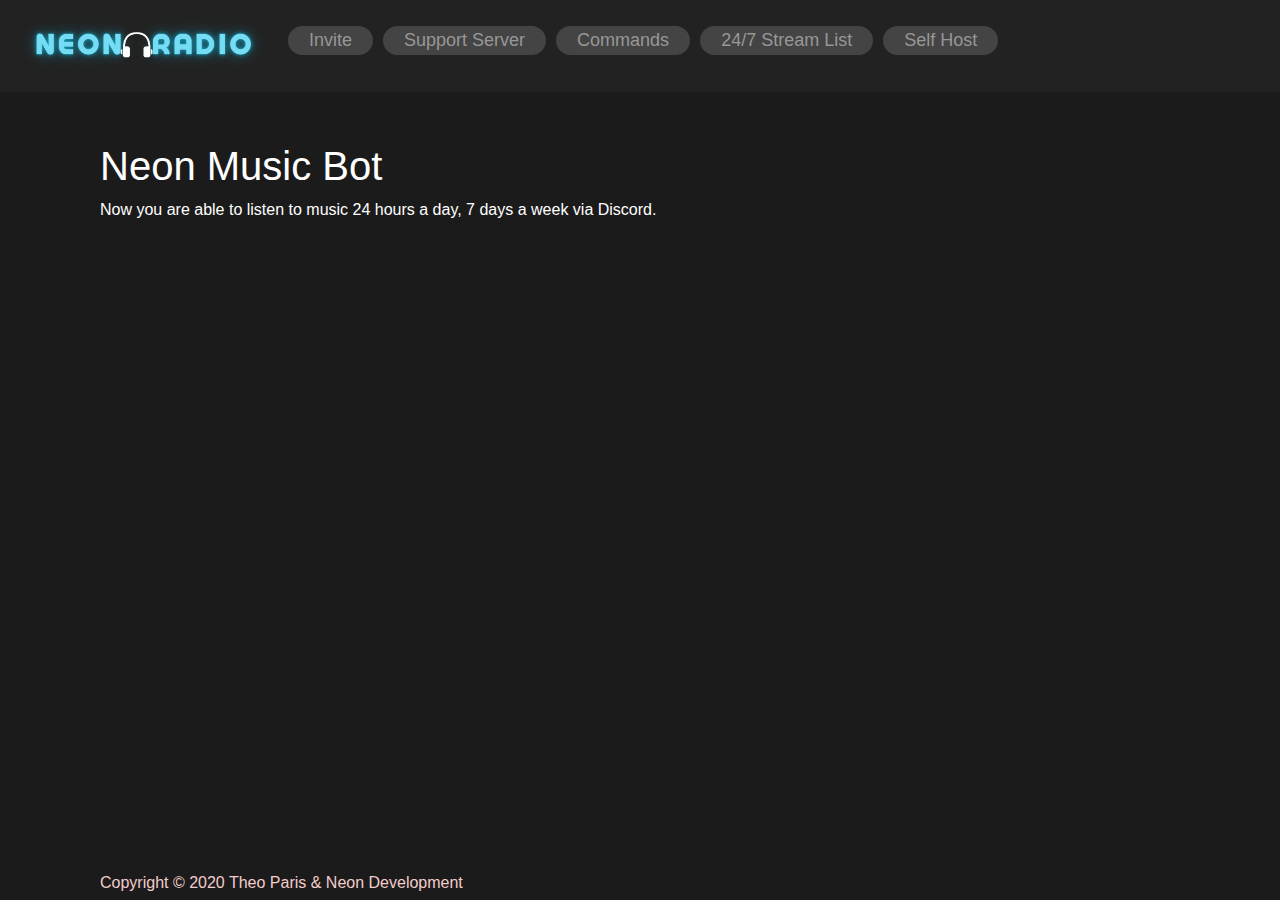
<file: docs/index.html>
<!--
Template Information
Name: Discord Bot Website
Author: Roee Lupo (aka MrSheldon)
License: MIT
-->

<html lang="en">
    <head>
        <meta charset="utf-8" />
        <meta http-equiv="X-UA-Compatible" content="IE=edge" />
        <meta name="viewport" content="width=device-width, initial-scale=1.0" />
        <meta name="author" content="Theo Paris" />
        <meta name="description" content="Yet another radio bot" />

        <link rel="stylesheet" href="css/bootstrap.css" />
        <link id="theme-style" rel="stylesheet" href="css/main.css" />
        <title>Home > Neon Music Bot</title>
    </head>

    <body>
        <nav id="header" class="navbar navbar-expand-lg">
            <a class="navbar-brand" href="index.html"
                ><img
                    width="256"
                    class="animated rotateIn"
                    src="assets/logo_transparent_white.png"
            /></a>
            <button
                class="navbar-toggler"
                type="button"
                data-toggle="collapse"
                data-target="#navbarSupportedContent"
                aria-controls="navbarSupportedContent"
                aria-expanded="false"
                aria-label="Toggle navigation"
            >
                <img src="assets/menu.svg"></img>
            </button>

            <div class="collapse navbar-collapse" id="navbarSupportedContent">
                <ul class="nav navbar-nav mr-auto">
                    <button class="btn">
                        <a
                            href="https://discord.com/oauth2/authorize?scope=bot&client_id=273168849283842048&permissions=8"
                            >Invite</a
                        ></button
                    ><button class="btn">
                        <a href="https://discord.gg/aksjTyJEhj"
                            >Support Server</a
                        ></button
                    ><button class="btn">
                        <a href="commands.html">Commands</a></button
                    ><button class="btn">
                        <a href="streams.html">24/7 Stream List</a>
                    </button>
                    <button class="btn">
                        <a href="hosted.html">Self Host</a>
                    </button>
                </ul>
            </div>
        </nav>
        <div style="margin-left: 100px; margin-right: 100px">
            <div>
                <h1 class="ariel">
                    <span style="color: #ffffff">Neon Music Bot</span>
                </h1>
                <div class="ariel">
                    <span style="color: #ffffff"
                        >Now you are able to listen to music 24 hours a day, 7
                        days a week via Discord.</span
                    >
                </div>
            </div>
            <h6 style="color: rgb(243, 204, 204); position: absolute; bottom: 0;">
                Copyright © 2020 Theo Paris & Neon Development
            </h6>
        </div>
        <script src="js/jquery.js"></script>
        <script src="js/bootstrap.js"></script>
    </body>
</html>
</file>
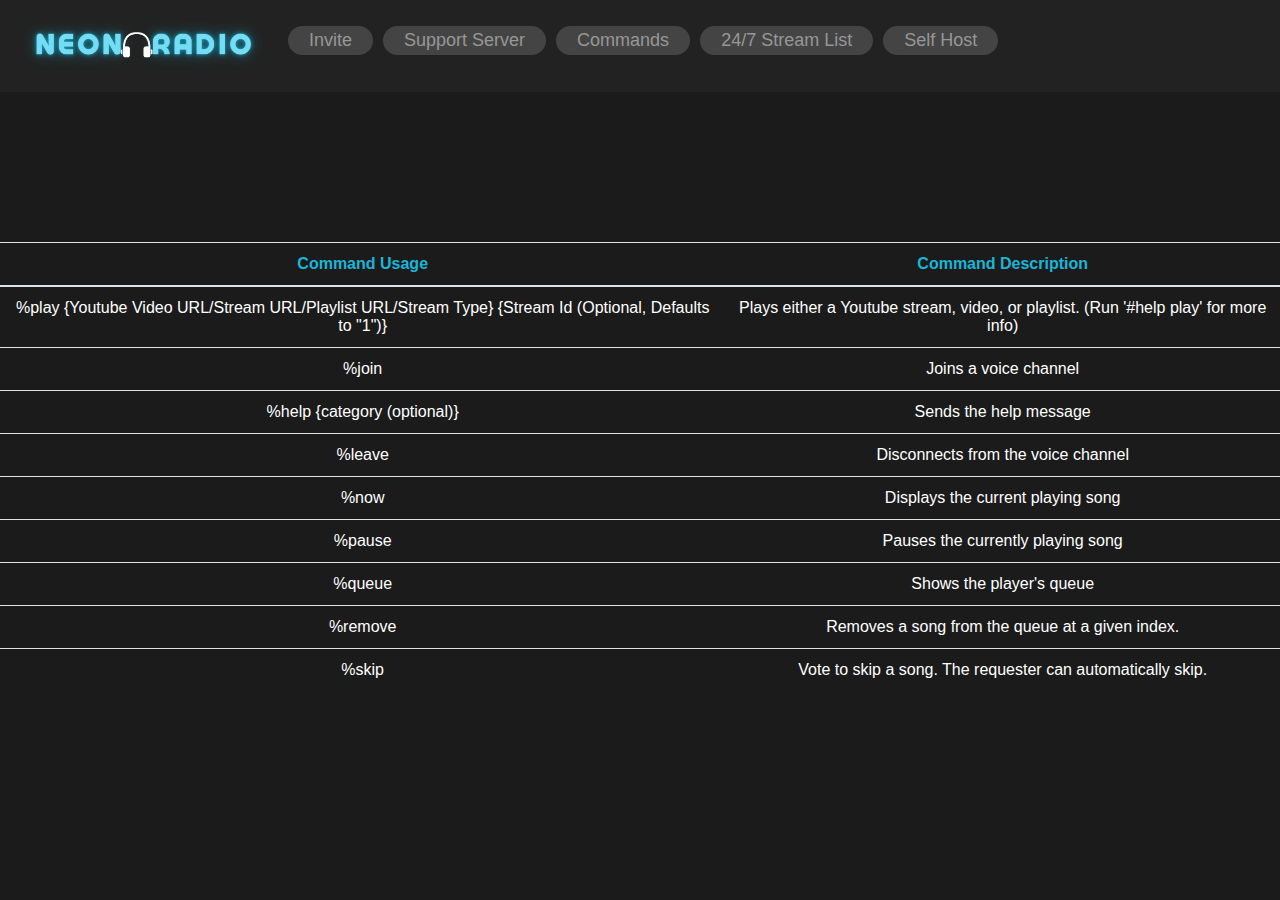
<file: docs/commands.html>
<!--
Template Information
Name: Discord Bot Website
Author: Roee Lupo (aka MrSheldon)
License: MIT
<3 yas neon totally made this with theo
-->

<html lang="en">
    <head>
        <meta charset="utf-8" />
        <meta http-equiv="X-UA-Compatible" content="IE=edge" />
        <meta name="viewport" content="width=device-width, initial-scale=1.0" />
        <meta name="author" content="Theo Paris" />
        <meta name="description" content="Yet another radio bot" />
        <link id="theme-style" rel="stylesheet" href="css/bootstrap.css" />
        <link id="theme-style" rel="stylesheet" href="css/main.css" />
        <title>Commands > Neon Music Bot</title>
    </head>

    <body>
        <nav id="header" class="navbar navbar-expand-lg">
            <a class="navbar-brand" href="index.html"
                ><img
                    width="256"
                    class="animated rotateIn"
                    src="assets/logo_transparent_white.png"
            /></a>
            <button
                class="navbar-toggler"
                type="button"
                data-toggle="collapse"
                data-target="#navbarSupportedContent"
                aria-controls="navbarSupportedContent"
                aria-expanded="false"
                aria-label="Toggle navigation"
            >
                <img src="assets/menu.svg"></img>
            </button>

            <div class="collapse navbar-collapse" id="navbarSupportedContent">
                <ul class="nav navbar-nav mr-auto">
                    <button class="btn">
                        <a
                            href="https://discord.com/oauth2/authorize?scope=bot&client_id=273168849283842048&permissions=8"
                            >Invite</a
                        ></button
                    ><button class="btn">
                        <a href="https://discord.gg/aksjTyJEhj"
                            >Support Server</a
                        ></button
                    ><button class="btn">
                        <a href="commands.html">Commands</a></button
                    ><button class="btn">
                        <a href="streams.html">24/7 Stream List</a>
                    </button>
                    <button class="btn">
                        <a href="hosted.html">Self Host</a>
                    </button>
                </ul>
            </div>
        </nav>
        <main id="synx-sub-con" class="synx-sub-con">
            <div
                class="synx-table animated fadeIn"
                style="animation-duration: 3s"
            >
                <table style="text-align: center" class="table table-hover">
                    <thead>
                        <tr>
                            <th>Command Usage</th>
                            <th>Command Description</th>
                        </tr>
                    </thead>
                    <tbody>
                        <tr>
                            <td>
                                %play {Youtube Video URL/Stream URL/Playlist
                                URL/Stream Type} {Stream Id (Optional, Defaults to "1")}
                            </td>
                            <td>
                                Plays either a Youtube stream, video, or
                                playlist. (Run '#help play' for more info)
                            </td>
                        </tr>
                        <tr>
                            <td>%join</td>
                            <td>Joins a voice channel</td>
                        </tr>
                        <tr>
                            <td>%help {category (optional)}</td>
                            <td>Sends the help message</td>
                        </tr>
                        <tr>
                            <td>%leave</td>
                            <td>Disconnects from the voice channel</td>
                        </tr>
                        <tr>
                            <td>%now</td>
							<td>Displays the current playing song</td>
							</tr>
							<tr>
							<td>%pause</td>
							<td>Pauses the currently playing song</td>
							</tr>
							<tr>
							<td>%queue</td>
							<td>Shows the player's queue</td>
                        </tr>
                        <tr>
                            <td>%remove</td>
                            <td>Removes a song from the queue at a given index.</td>
                        </tr>
                        <tr>
                            <td>%skip</td>
                            <td>Vote to skip a song. The requester can automatically skip.</td>
                        </tr>      
                    </tbody>
                </table>
            </div>
        </main>
    </body>
</html>
</file>
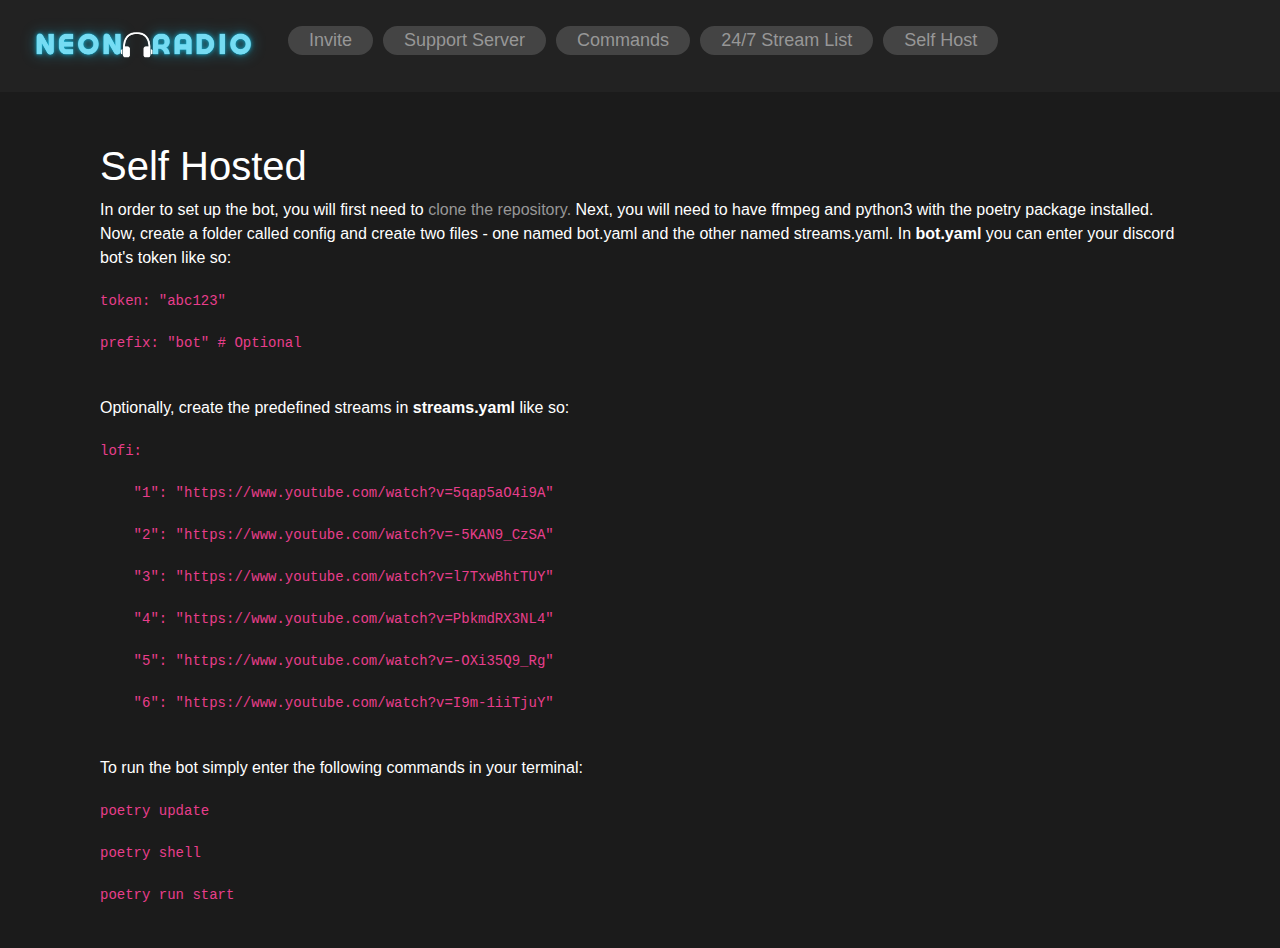
<file: docs/hosted.html>
<!--
Template Information
Name: Discord Bot Website
Author: Roee Lupo (aka MrSheldon)
License: MIT
-->

<html lang="en">
    <head>
        <meta charset="utf-8" />
        <meta http-equiv="X-UA-Compatible" content="IE=edge" />
        <meta name="viewport" content="width=device-width, initial-scale=1.0" />
        <meta name="author" content="Theo Paris" />
        <meta name="description" content="Yet another radio bot" />

        <link rel="stylesheet" href="css/bootstrap.css" />
        <link id="theme-style" rel="stylesheet" href="css/main.css" />
        <title>Self Host > Neon Music Bot</title>
    </head>

    <body>
        <nav id="header" class="navbar navbar-expand-lg">
            <a class="navbar-brand" href="index.html"
                ><img
                    width="256"
                    class="animated rotateIn"
                    src="assets/logo_transparent_white.png"
            /></a>
            <button
                class="navbar-toggler"
                type="button"
                data-toggle="collapse"
                data-target="#navbarSupportedContent"
                aria-controls="navbarSupportedContent"
                aria-expanded="false"
                aria-label="Toggle navigation"
            >
                <img src="assets/menu.svg"></img>
            </button>

            <div class="collapse navbar-collapse" id="navbarSupportedContent">
                <ul class="nav navbar-nav mr-auto">
                    <button class="btn">
                        <a
                            href="https://discord.com/oauth2/authorize?scope=bot&client_id=273168849283842048&permissions=8"
                            >Invite</a
                        ></button
                    ><button class="btn">
                        <a href="https://discord.gg/aksjTyJEhj"
                            >Support Server</a
                        ></button
                    ><button class="btn">
                        <a href="commands.html">Commands</a></button
                    ><button class="btn">
                        <a href="streams.html">24/7 Stream List</a>
                    </button>
                    <button class="btn">
                        <a href="hosted.html">Self Host</a>
                    </button>
                </ul>
            </div>
        </nav>
        <div style="margin-left: 100px; margin-right: 100px">
            <div>
                <h1 class="ariel">
                    <span>Self Hosted</span>
                </h1>
                <div class="ariel">
                    In order to set up the bot, you will first need to <a href="https://github.com/throw-out-error/neon-music-bot">clone the repository.</a>
                    Next, you will need to have ffmpeg and python3 with the poetry package installed.
                    Now, create a folder called config and create two files - one named bot.yaml and the other named streams.yaml.
                    In <strong>bot.yaml</strong> you can enter your discord bot's token like so: <br/>
                    <code>
token: "abc123"<br/>
prefix: "bot" # Optional<br/>
                    </code>
                    Optionally, create the predefined streams in <strong>streams.yaml</strong> like so:
                    <code>
lofi:<br/>
    "1": "https://www.youtube.com/watch?v=5qap5aO4i9A"<br/>
    "2": "https://www.youtube.com/watch?v=-5KAN9_CzSA"<br/>
    "3": "https://www.youtube.com/watch?v=l7TxwBhtTUY"<br/>
    "4": "https://www.youtube.com/watch?v=PbkmdRX3NL4"<br/>
    "5": "https://www.youtube.com/watch?v=-OXi35Q9_Rg"<br/>
    "6": "https://www.youtube.com/watch?v=I9m-1iiTjuY"<br/>
                    </code>
                    To run the bot simply enter the following commands in your terminal:
                    <code>
poetry update<br/>
poetry shell<br/>
poetry run start<br/>
                    </code>
                </div>
            </div>
        </div>
        <script src="js/jquery.js"></script>
        <script src="js/bootstrap.js"></script>
    </body>
</html>
</file>
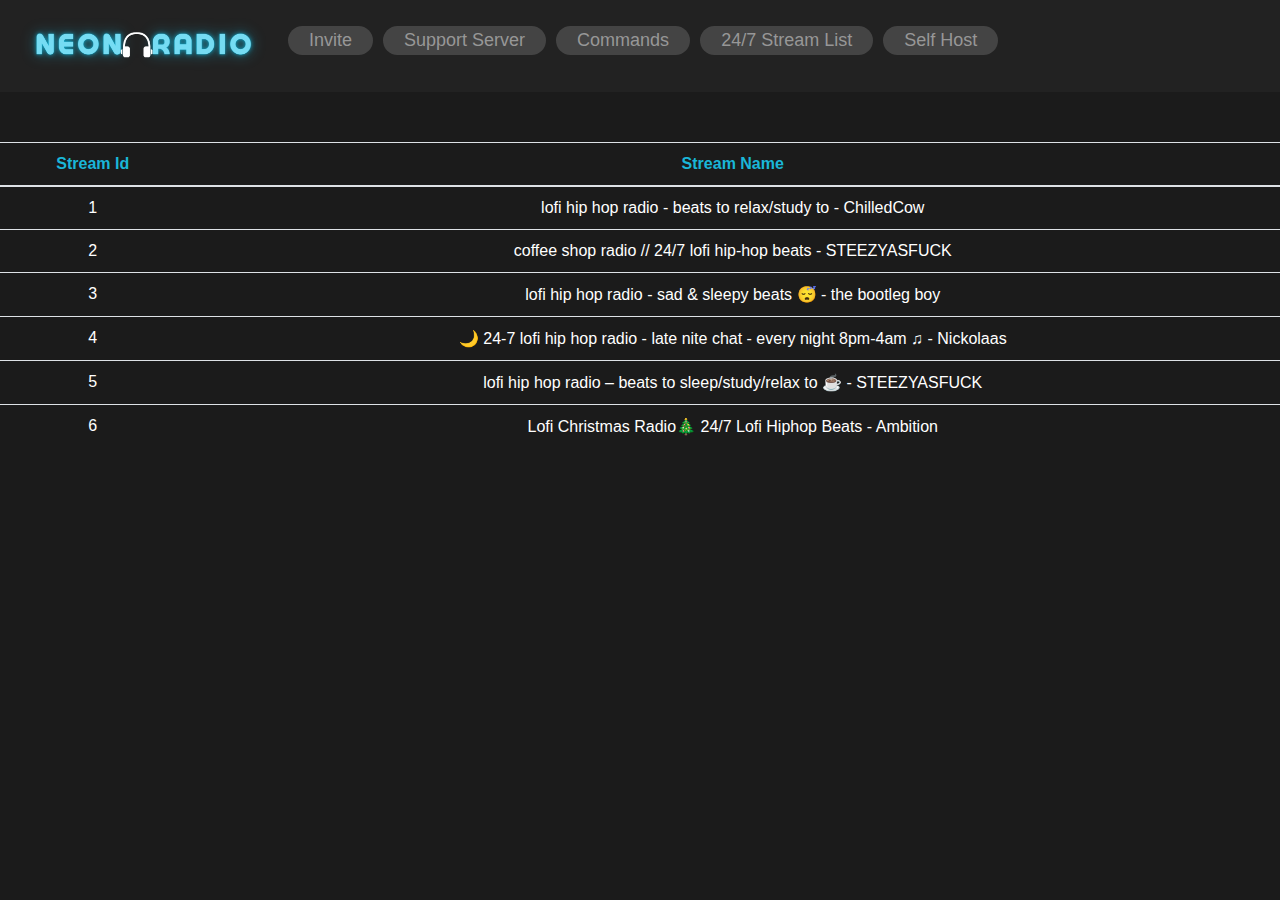
<file: docs/streams.html>
<!--
Template Information
Name: Discord Bot Website
Author: Roee Lupo (aka MrSheldon)
License: MIT
i had to add this for the content thx theoooooooo
-->

<html lang="en">
    <head>
        <meta charset="utf-8" />
        <meta http-equiv="X-UA-Compatible" content="IE=edge" />
        <meta name="viewport" content="width=device-width, initial-scale=1.0" />
        <meta name="author" content="Theo Paris" />
        <meta name="description" content="Yet another radio bot" />
        <link id="theme-style" rel="stylesheet" href="css/bootstrap.css" />
        <link id="theme-style" rel="stylesheet" href="css/main.css" />
        <title>Streams > Neon Music Bot</title>
    </head>

    <body>
        <nav id="header" class="navbar navbar-expand-lg">
            <a class="navbar-brand" href="index.html"
                ><img
                    width="256"
                    class="animated rotateIn"
                    src="assets/logo_transparent_white.png"
            /></a>
            <button
                class="navbar-toggler"
                type="button"
                data-toggle="collapse"
                data-target="#navbarSupportedContent"
                aria-controls="navbarSupportedContent"
                aria-expanded="false"
                aria-label="Toggle navigation"
            >
                <img src="assets/menu.svg"></img>
            </button>

            <div class="collapse navbar-collapse" id="navbarSupportedContent">
                <ul class="nav navbar-nav mr-auto">
                    <button class="btn">
                        <a
                            href="https://discord.com/oauth2/authorize?scope=bot&client_id=273168849283842048&permissions=8"
                            >Invite</a
                        ></button
                    ><button class="btn">
                        <a href="https://discord.gg/aksjTyJEhj"
                            >Support Server</a
                        ></button
                    ><button class="btn">
                        <a href="commands.html">Commands</a></button
                    ><button class="btn">
                        <a href="streams.html">24/7 Stream List</a>
                    </button>
                    <button class="btn">
                        <a href="hosted.html">Self Host</a>
                    </button>
                </ul>
            </div>
        </nav>

        <main id="synx-sub-con" class="synx-sub-con">
            <div class="animated fadeIn" style="animation-duration: 3s">
                <table class="table table-hover text-center">
                    <thead>
                        <tr>
                            <th>Stream Id</th>
                            <th>Stream Name</th>
                        </tr>
                    </thead>
                    <tbody>
                        <tr>
                            <td>1</td>
                            <td>
                                lofi hip hop radio - beats to relax/study to -
                                ChilledCow
                            </td>
                        </tr>
                        <tr>
                            <td>2</td>
                            <td>
                                coffee shop radio // 24/7 lofi hip-hop beats -
                                STEEZYASFUCK
                            </td>
                        </tr>
                        <tr>
                            <td>3</td>
                            <td>
                                lofi hip hop radio - sad & sleepy beats 😴 - the
                                bootleg boy
                            </td>
                        </tr>
                        <tr>
                            <td>4</td>
                            <td>
                                🌙 24-7 lofi hip hop radio - late nite chat -
                                every night 8pm-4am ♫ - Nickolaas
                            </td>
                        </tr>
                        <tr>
                            <td>5</td>
                            <td>
                                lofi hip hop radio – beats to sleep/study/relax
                                to ☕ - STEEZYASFUCK
                            </td>
                        </tr>
                        <tr>
                            <td>6</td>
                            <td>
                                Lofi Christmas Radio🎄 24/7 Lofi Hiphop Beats -
                                Ambition
                            </td>
                        </tr>
                        <!--<tr>
							<td>Command</td>
							<td>Description</td>
							</tr>
							<tr>
							<td>Command</td>
							<td>Description</td>
							</tr>-->
                    </tbody>
                </table>
            </div>
        </main>
    </body>
</html>
</file>
<file: docs/css/main.css>
body {
    background: #1b1b1b;
    color: #ffffff;
}

#header {
    background-color: #222222;
    margin-bottom: 50px;
}

.flex-item {
    display: flex;
    align-items: center;
}
.flex-item img {
    flex-grow: 0;
    flex-shrink: 0;
}

.table th {
    color: #1ab6d8;
}

.table td {
    color: #fff;
}

h1.ariel {
    font-family: Arial, Helvetica, sans-serif;
}

div.ariel {
    font-family: Arial, Helvetica, sans-serif;
}

ul {
    list-style-type: none;
    margin: 0;
    padding: 0;
    overflow: hidden;
}

li {
    float: right;
    border-right: 1px solid #7289da;
}

li:last-child {
    border-right: none;
}

li a {
    display: block;
    color: white;
    text-align: center;
    padding: 14px 16px;
    text-decoration: none;
}

li a:hover:not(.active) {
    background-color: #7289da;
}

.active {
    background-color: #2c2f33;
}

.synx-table {
    position: absolute;
    width: 100%;
    color: white;
    margin-top: 150px;
}

.synx-table {
    margin-top: 100px;
}

.btn {
    background: #444444;
    -webkit-border-radius: 17;
    -moz-border-radius: 17;
    border-radius: 17px;
    font-family: Arial;
    font-size: 18px;
    padding: 0 20px 0 20px;
    margin-right: 10px;
    margin-bottom: 10px;
}

.btn:hover {
    background: #666666;
}

a {
    color: #979797;
    text-decoration: none; /* no underline */
}

tr {
    min-width: 75%;
}

code {
    display: block;
    white-space: pre-wrap;
}
</file>
